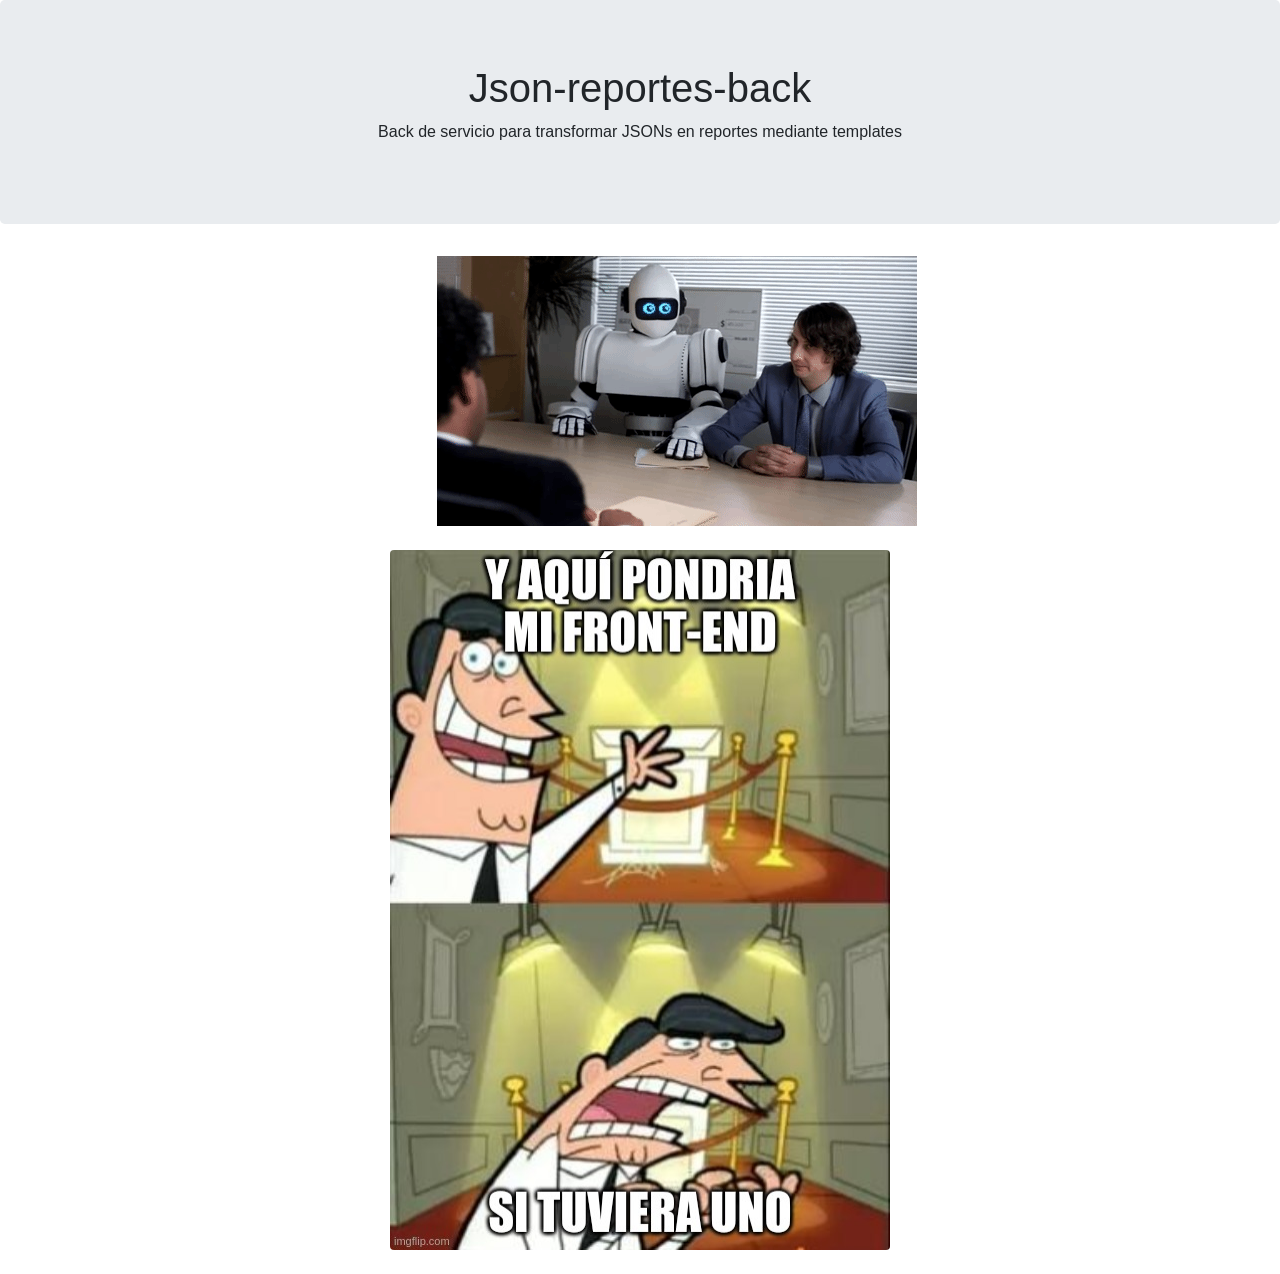
<file: src/imports/web/index.html>
<!DOCTYPE html>
<html lang="en">

<head>
    <meta charset="UTF-8">
    <meta name="viewport" content="width=device-width, initial-scale=1.0">
    <title>Document</title>
</head>

<body>

    <div class="jumbotron text-center">
        <h1>Json-reportes-back</h1>
        <p>Back de servicio para transformar JSONs en reportes mediante templates</p>
    </div>

    <div class="row bg-faded">
        <div class="col-4 mx-auto text-center">
            <img src="img/reports.gif">
        </div>
    </div>
    <span class="border border-white"></span>

    <div class="text-center">
        <img src="img/meme.jpg" class="rounded mx-auto d-block" style="width: 500px; height: 700px;">
    </div>
    <span class="border border-white"></span>

</body>

</html>

<!-- Latest compiled and minified CSS -->
<link rel="stylesheet" href="https://maxcdn.bootstrapcdn.com/bootstrap/4.4.1/css/bootstrap.min.css">

<!-- jQuery library -->
<script src="https://ajax.googleapis.com/ajax/libs/jquery/3.4.1/jquery.min.js"></script>

<!-- Latest compiled JavaScript -->
<script src="https://maxcdn.bootstrapcdn.com/bootstrap/3.4.1/js/bootstrap.min.js"></script>
</file>
